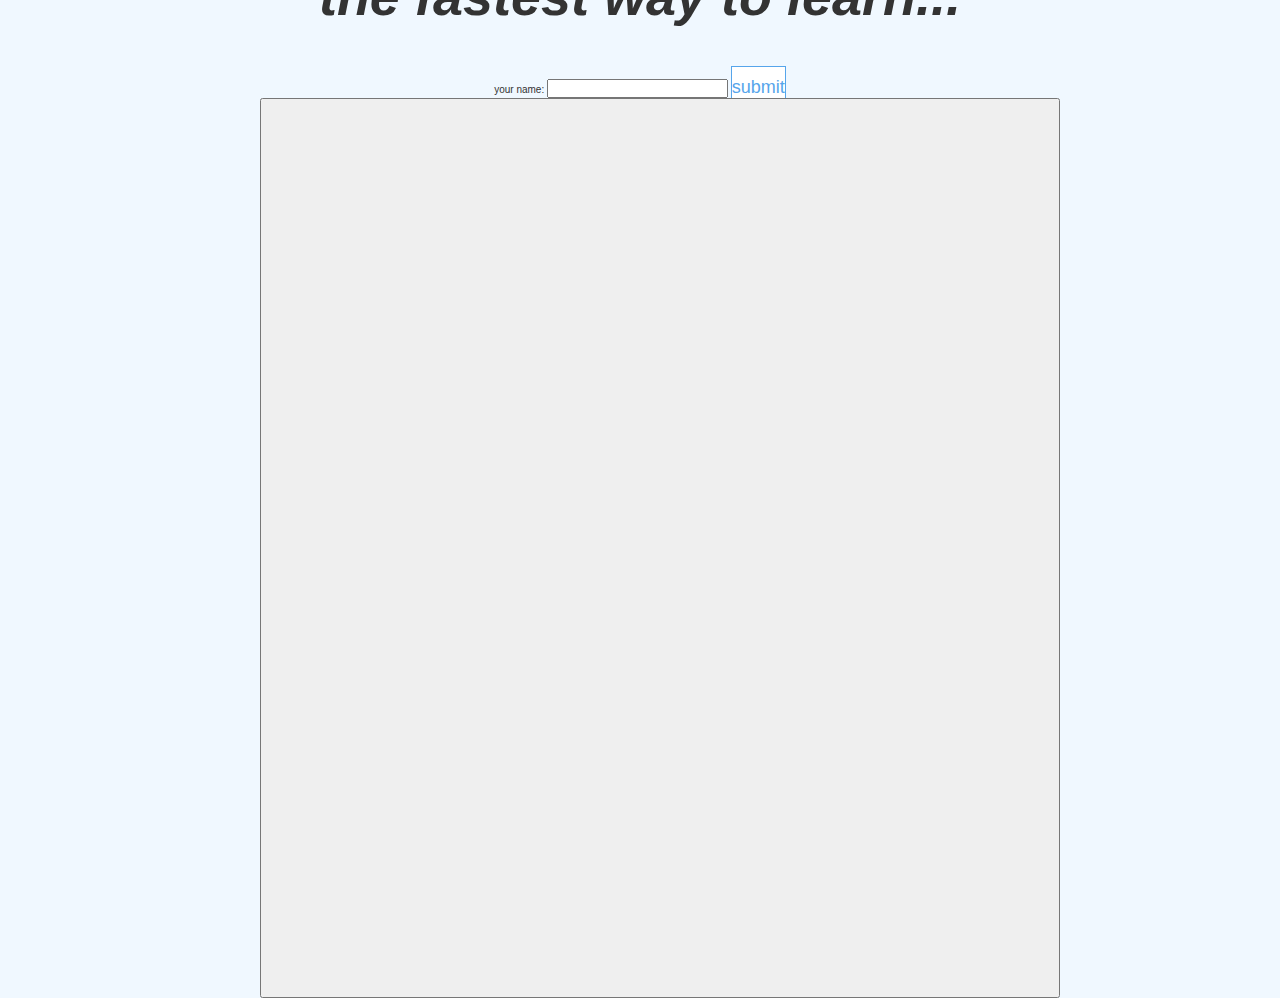
<file: index.html>
<!DOCTYPE html>
<html lang="en">
<head>
    <meta charset="UTF-8">
    <meta name="viewport" content="width=device-width, initial-scale=1.0">
    <title>QUIZ NOW</title>
    <link rel="stylesheet" href="app.css">
</head>
<body>
    <div class="container">
        <div id="home" class="flex-center flex-column">
            <h1>QUIZ NOW<br><em>"the fastest way to learn..."</em></h1>
            <form>
                <label>your name:</label>
                <input id="user" name="username" type="text" required />
                <a href= "game.html" class="btn">submit</a>
            </form>
         <button class= "container"
            
        </div>  
    </div>
</body>
</html>
</file>
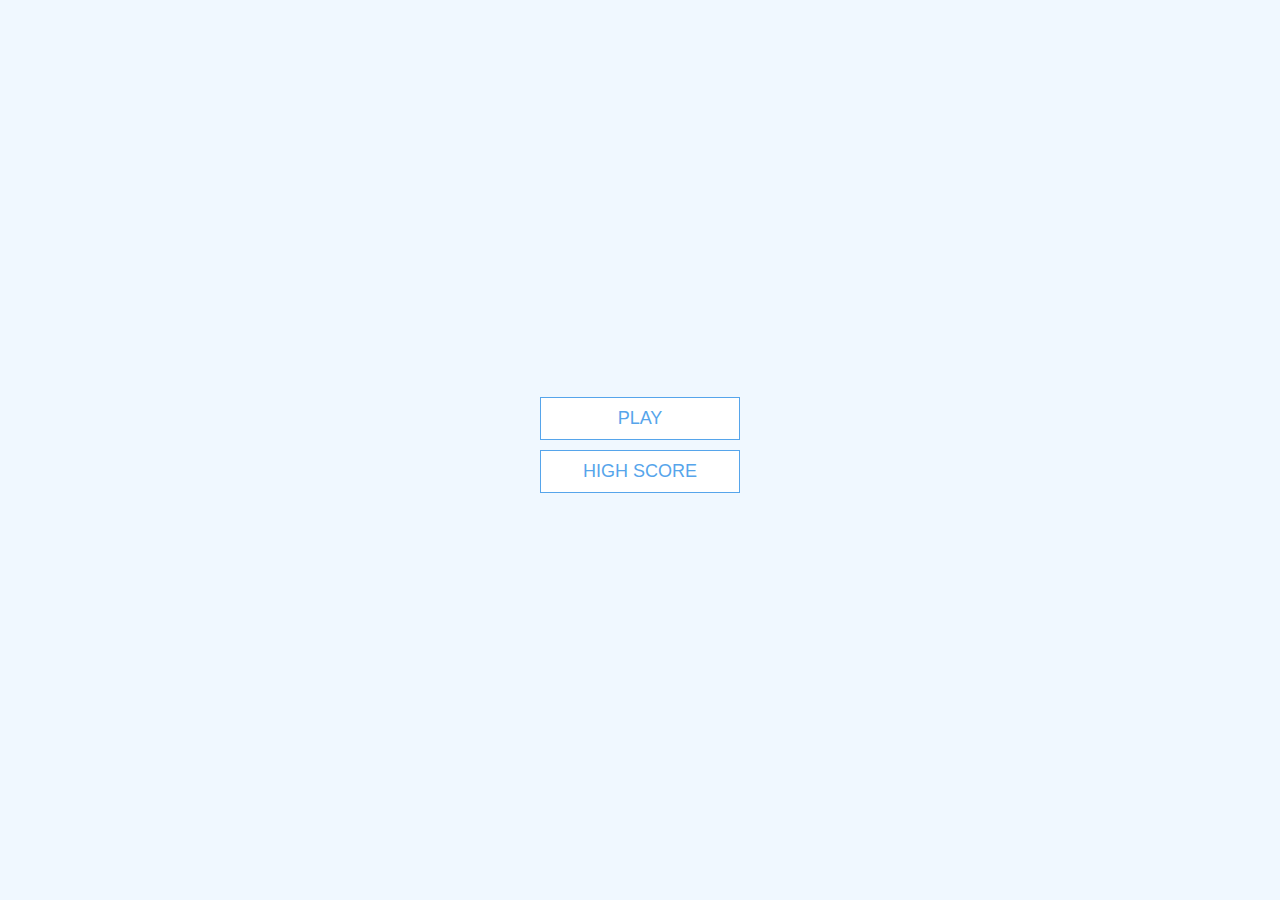
<file: game.html>
<!DOCTYPE html>
<html lang="en">
<head>
    <meta charset="UTF-8">
    <meta name="viewport" content="width=device-width, initial-scale=1.0">
    <title>QUIZ NOW</title>
    <link rel="stylesheet" href="app.css">
</head>
<body>
    <div class="container">
        <div id="home" class="flex-center flex-column">
        <a class="btn" href="/play.html" >PLAY</a>
        <a class="btn" href="/highscore.html">HIGH SCORE</a>
        </div>
    </div>
</body>
</html>
</file>
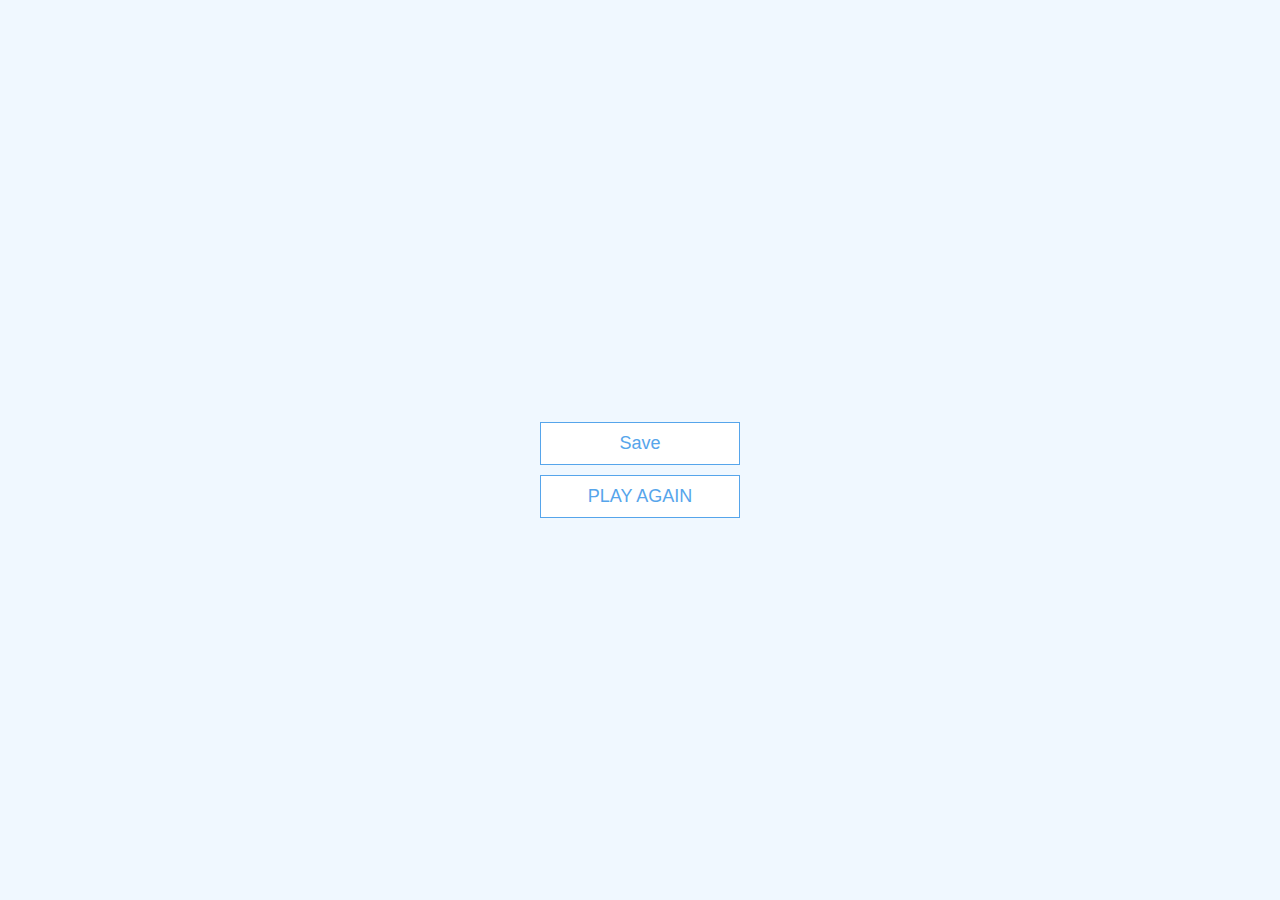
<file: highscore.html>
<!DOCTYPE html>
<html lang="en">
<head>
    <meta charset="UTF-8">
    <meta name="viewport" content="width=device-width, initial-scale=1.0">
    <title>Wrap it up</title>
    <link rel="stylesheet" href="app.css">
</head>
<body>
    <div class="container">
        <div id="end" class="flex-center flex-column">
            <h1 id= "finalScore"></h1>
            <button class="btn" id= "saveScoreBtn" onclick="saveHighScore(event)">Save
            </button>
            <a class="btn" href="/play.html" >PLAY AGAIN</a>
        </div>
    </div> 
    <script src="highscore.js"></script>       
</body>
</html>
</file>
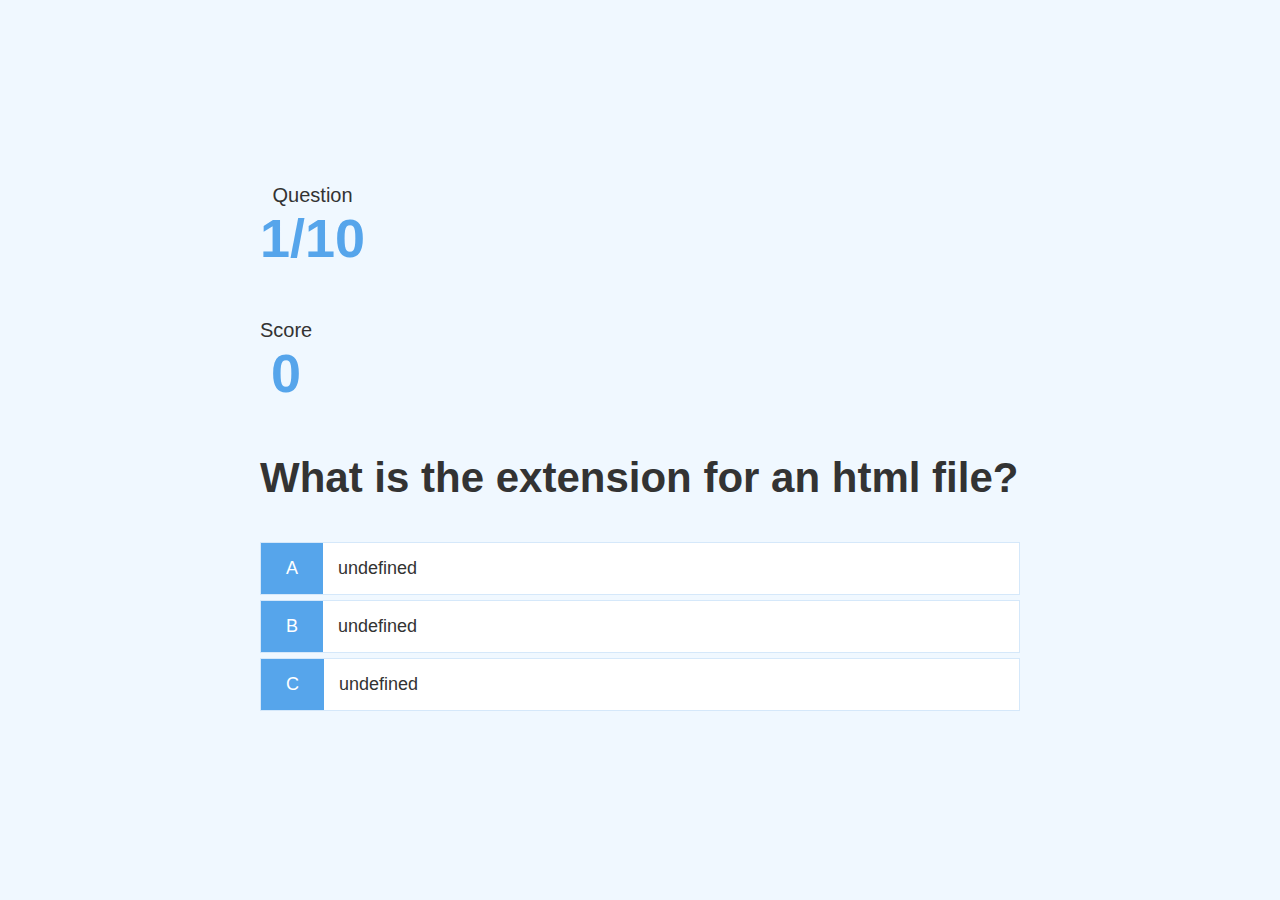
<file: play.html>
<!DOCTYPE html>
<html lang="en">
<head>
    <meta charset="UTF-8">
    <meta name="viewport" content="width=device-width, initial-scale=1.0">
    <title>Quiz Now</title>
    <link rel="stylesheet" href="app.css">
    <link rel="stylesheet" href="play.css">
</head>
<body>
    <div class="container">
        <div id="play" class="justify-center flex-column">
            <div id="hod">
                <div id="hod-item">
                    <p class="hod-prefix">
                        Question
                    </p>
                    <h1 class="hod-main-text" id="questionCounter">
                        
                    </h1>
                </div>
            </div>

            <div id="hod">
                <div id="hod-item">
                    <p class="hod-prefix">
                        Score
                    </p>
                    <h1 class="hod-main-text" id="score">
                        0
                    </h1>
                </div>
            </div>

            <h2 id="question">what is the answer to this question</h2>
            <div class="choice-container">
                <p class="choice-prefix">A</p>
                <p class="choice-text"data-number="1">1</p>
            </div>
            <div class="choice-container">
                <p class="choice-prefix">B</p>
                <p class="choice-text" data-number="2">2</p>
            </div>
            <div class="choice-container">
                <p class="choice-prefix">C</p>
                <p class="choice-text" data-number="3">3</p>
            </div>
        </div>
    </div>
    <script src="play.js"></script>
</body>
</html>
</file>
<file: app.css>
:root {
    background-color: aliceblue;
    font-size: 62.5%;
}

* {
box-sizing: border-box;
font-family: Arial, Helvetica, sans-serif;
margin: 0;
padding: 0;
color: #333333;
}
h1,
h2,
h3 {
    margin-bottom: 1rem;
}

h1 {
    font-size: 5.4rem;
    color: #56a5eb;
    margin-bottom: 5rem;
}

hi > span {
    font-size:2.4rem ;
    font-weight: 500;
}

h2 {
    font-size: 4.2rem;
    margin-bottom: 4rem;
    font-weight: 700;
}
.container {
    width: 100vw;
    height: 100vh;
    display: flex;
    justify-content: center;
    align-items: center;
    max-width: 80rem;
    margin: 0 auto;
    padding: 2rem;
}

.container > * {
    width: 100%;
}

.flex-column {
    display: flex;
    flex-direction: column;
}

.flex-center {
    justify-content: center;
    align-items: center;
}

.justify-center {
    justify-content: center;
}

.text-center {
    text-align: center;
}

.hidden {
    display: none;
}

.btn {
    font-size: 1.8rem;
    padding: 1rem 0;
    width: 20rem;
    text-align: center;
    border: 0.1rem solid #56a5eb;
    margin-bottom: 1rem;
    text-decoration: none;
    color: #56a5eb;
    background-color: white;
}

.btn:hover {
    cursor: pointer;
    box-shadow: 0 0.4rem 1.4rem 0 rgba(85, 185, 235, 0.5);
    transform: translateY(-0.1rem);
    transition: transform 150ms;
}

.btn[disabled]:hover {
    cursor: not-allowed;
    box-shadow: none;
    transform: none;
}
</file>
<file: play.css>
.choice-container {
    display: flex;
    margin-bottom: 0.5rem;
    font-size: 1.8rem;
    border: 0.1rem solid rgba(86, 165, 235, 0.25);
    background-color: white;
}

.choice-container:hover {
    cursor: pointer;
    box-shadow: 0 0.4rem 1.4rem 0 rgba(85, 185, 235, 0.5);
    transform: translateY(-0.1rem);
    transition: transform 150ms;
}

.choice-prefix {
    padding: 1.5rem 2.5rem;
    background-color: #56a5eb;
    color: white;
}
.choice-text {
    padding: 1.5rem;
    width: 100%;
}

#hod {
    display: flex;
    justify-content: space-between;
}
.hod-prefix {
    text-align: center;
    font-size: 2rem;
}
.hod-main-text {
    text-align: center;
}
</file>
